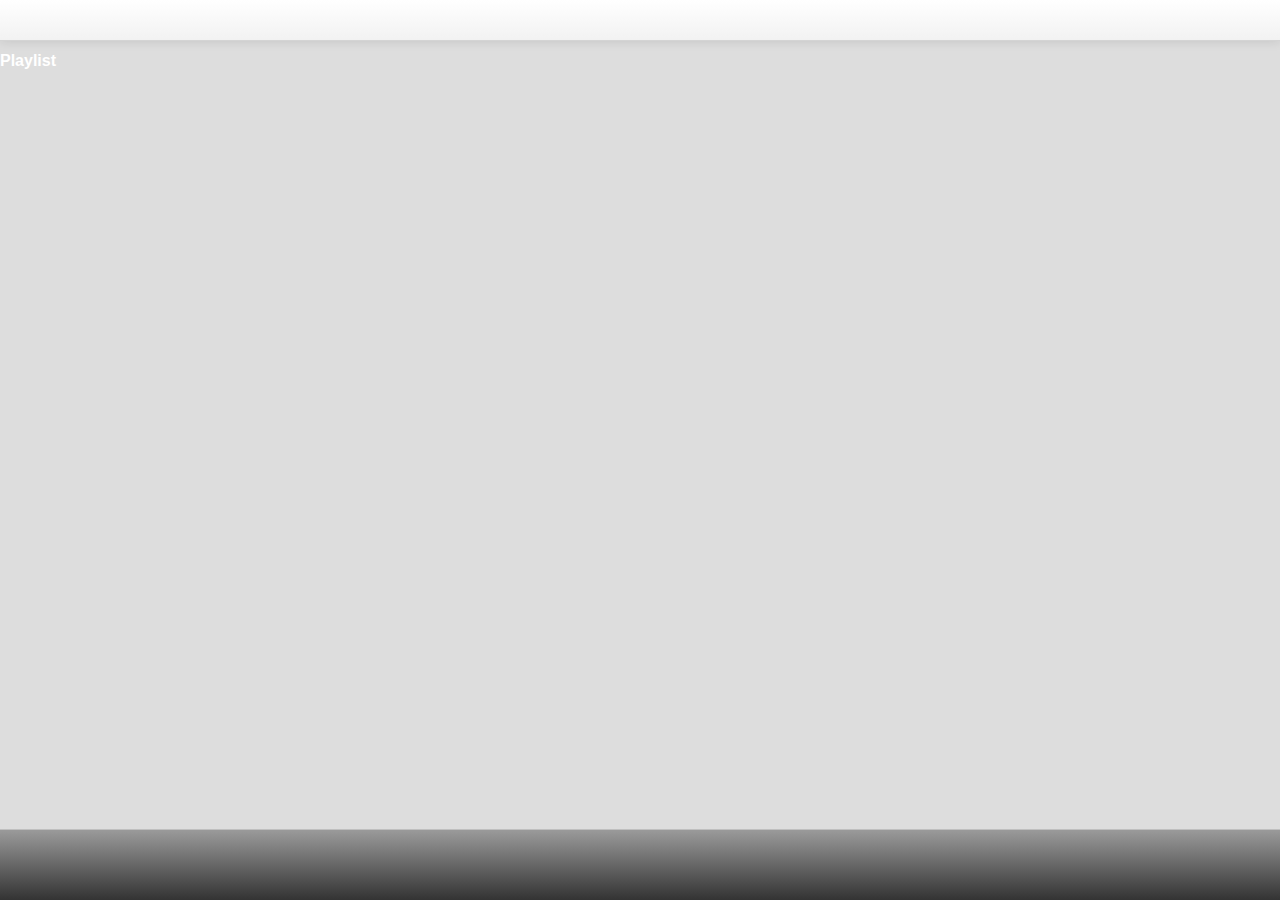
<file: index.html>
<!DOCTYPE html>
<!--[if lt IE 7]>      <html class="no-js lt-ie9 lt-ie8 lt-ie7"> <![endif]-->
<!--[if IE 7]>         <html class="no-js lt-ie9 lt-ie8"> <![endif]-->
<!--[if IE 8]>         <html class="no-js lt-ie9"> <![endif]-->
<!--[if gt IE 8]><!--> <html class="no-js"> <!--<![endif]-->
    <head>
        <meta charset="utf-8">
        <meta http-equiv="X-UA-Compatible" content="IE=edge,chrome=1">
        <title></title>
        <meta name="description" content="">
        <meta name="viewport" content="width=device-width">

        <link rel="stylesheet" href="css/normalize.css">
		<link rel="stylesheet" href="css/bootstrap.min.css">
		<link rel="stylesheet" href="css/bootstrap-responsive.min.css">
        <link rel="stylesheet" href="css/main.css">
    </head>
    <body>
        <!--[if lt IE 7]>
            <p class="chromeframe">You are using an <strong>outdated</strong> browser. Please <a href="http://browsehappy.com/">upgrade your browser</a> or <a href="http://www.google.com/chromeframe/?redirect=true">activate Google Chrome Frame</a> to improve your experience.</p>
        <![endif]-->
        
        <div class="navbar navbar-fixed-top">
	      <div class="navbar-inner">
	        <div class="container">
	          <div class="nav-collapse collapse">
	          </div>
	        </div>
	      </div>
	    </div>
	    
	    <div class="player">
	    	
	    </div>
		
		<div id="container" class="container content">	
			<div class="row-fluid">
				<div class="span3">
					<div class="playlist">
						<strong>Playlist</strong>	
					</div>
				</div>
				<div class="span9">
					
					<!-- Album grid -->
					<div class="album" data-bind="with: chosenAlbumData">
						<h1 data-bind="text: album.name"></h1>
						<button data-bind="click: $root.qw">Add Album To Playlist</button>
					    <ul data-bind="foreach: album.tracks.track">
					        <li>
					            <span data-bind="text: name"></span>
					        </li>     
					    </ul>
					</div>
					
					<!-- Artists grid -->
					<div class="artists" data-bind="with: chosenFolderData">
					    <ul data-bind="foreach: artists.artist">
					        <li data-bind="click: $root.goToArtist">
					            <span data-bind="text: name"></span>
					            <img data-bind="attr: { src: image[2]['#text'].splice( 37, 0, 's' ) }">
					        </li>     
					    </ul>
					</div>
					
					<!-- Chosen mail -->
					<div class="viewMail" data-bind="with: chosenArtistData">
							<div class="info">
					        	<h1 data-bind="text: artist.name"></h1>
					        </div>
						    <div class="albums" data-bind="with: $root.chosenArtistAlbums">
								<ul data-bind="foreach: topalbums.album">
									        <li data-bind="click: $root.goToAlbum">
									            <span data-bind="text: name"></span>
									            <img data-bind="attr: { src: image[2]['#text'] }">
									        </li>     
								</ul>
							 </div>
					        </div>
					    </div>
					</div>
					
				</div>
			</div>
		
			<!-- Library by albums grid -->
			<div>
			    <ul data-bind="foreach: chosenAlbumsInLibrary">
			        <li>
			        	<span data-bind="text: artist"></span>
			    		<ul data-bind="foreach: albums">
					        <li>
					    		<span data-bind="text: album"></span>
					        </li>     
					    </ul>    
			        </li>     
			    </ul>
			</div>
			
		</div>
		
		<script src="js/vendor/jquery.js"></script>
		<script src="js/vendor/knockout-2.2.1.js"></script>
		<script src="js/vendor/sammy.js"></script>
		<script src="http://vkontakte.ru/js/api/openapi.js" type="text/javascript"></script>
		<script type="text/javascript">
		  VK.init({
		    apiId: 3504957
		  });
		  VK.api('audio.get', {q: 'tratata'}, function(data) { 
		  	console.log(data);
		  }); 
		</script>
		
		<script src="js/lastfm.proxy.js"></script>
		<script src="js/vk.proxy.js"></script>
		<script src="js/db.js"></script>
		<script src="js/api.facade.js"></script>
		
		<script>
			String.prototype.splice = function( idx, rem, s ) {
			    return (this.slice(0,idx) + s + this.slice(idx + Math.abs(rem)));
			};
        </script>
        
        <script src="js/app.js"></script>
        
    </body>
</html>
</file>
<file: css/main.css>
/*
 * HTML5 Boilerplate
 *
 * What follows is the result of much research on cross-browser styling.
 * Credit left inline and big thanks to Nicolas Gallagher, Jonathan Neal,
 * Kroc Camen, and the H5BP dev community and team.
 */

/* ==========================================================================
   Base styles: opinionated defaults
   ========================================================================== */

html,
button,
input,
select,
textarea {
    color: #222;
}

body {
    font-size: 1em;
    line-height: 1.4;
}

/*
 * Remove text-shadow in selection highlight: h5bp.com/i
 * These selection declarations have to be separate.
 * Customize the background color to match your design.
 */

::-moz-selection {
    background: #b3d4fc;
    text-shadow: none;
}

::selection {
    background: #b3d4fc;
    text-shadow: none;
}

/*
 * A better looking default horizontal rule
 */

hr {
    display: block;
    height: 1px;
    border: 0;
    border-top: 1px solid #ccc;
    margin: 1em 0;
    padding: 0;
}

/*
 * Remove the gap between images and the bottom of their containers: h5bp.com/i/440
 */

img {
    vertical-align: middle;
}

/*
 * Remove default fieldset styles.
 */

fieldset {
    border: 0;
    margin: 0;
    padding: 0;
}

/*
 * Allow only vertical resizing of textareas.
 */

textarea {
    resize: vertical;
}

/* ==========================================================================
   Chrome Frame prompt
   ========================================================================== */

.chromeframe {
    margin: 0.2em 0;
    background: #ccc;
    color: #000;
    padding: 0.2em 0;
}

/* ==========================================================================
   Author's custom styles
   ========================================================================== */

















/* ==========================================================================
   Helper classes
   ========================================================================== */

/*
 * Image replacement
 */

.ir {
    background-color: transparent;
    border: 0;
    overflow: hidden;
    /* IE 6/7 fallback */
    *text-indent: -9999px;
}

.ir:before {
    content: "";
    display: block;
    width: 0;
    height: 150%;
}

/*
 * Hide from both screenreaders and browsers: h5bp.com/u
 */

.hidden {
    display: none !important;
    visibility: hidden;
}

/*
 * Hide only visually, but have it available for screenreaders: h5bp.com/v
 */

.visuallyhidden {
    border: 0;
    clip: rect(0 0 0 0);
    height: 1px;
    margin: -1px;
    overflow: hidden;
    padding: 0;
    position: absolute;
    width: 1px;
}

/*
 * Extends the .visuallyhidden class to allow the element to be focusable
 * when navigated to via the keyboard: h5bp.com/p
 */

.visuallyhidden.focusable:active,
.visuallyhidden.focusable:focus {
    clip: auto;
    height: auto;
    margin: 0;
    overflow: visible;
    position: static;
    width: auto;
}

/*
 * Hide visually and from screenreaders, but maintain layout
 */

.invisible {
    visibility: hidden;
}

/*
 * Clearfix: contain floats
 *
 * For modern browsers
 * 1. The space content is one way to avoid an Opera bug when the
 *    `contenteditable` attribute is included anywhere else in the document.
 *    Otherwise it causes space to appear at the top and bottom of elements
 *    that receive the `clearfix` class.
 * 2. The use of `table` rather than `block` is only necessary if using
 *    `:before` to contain the top-margins of child elements.
 */

.clearfix:before,
.clearfix:after {
    content: " "; /* 1 */
    display: table; /* 2 */
}

.clearfix:after {
    clear: both;
}

/*
 * For IE 6/7 only
 * Include this rule to trigger hasLayout and contain floats.
 */

.clearfix {
    *zoom: 1;
}

/* ==========================================================================
   EXAMPLE Media Queries for Responsive Design.
   Theses examples override the primary ('mobile first') styles.
   Modify as content requires.
   ========================================================================== */

@media only screen and (min-width: 35em) {
    /* Style adjustments for viewports that meet the condition */
}

@media print,
       (-o-min-device-pixel-ratio: 5/4),
       (-webkit-min-device-pixel-ratio: 1.25),
       (min-resolution: 120dpi) {
    /* Style adjustments for high resolution devices */
}

/* ==========================================================================
   Print styles.
   Inlined to avoid required HTTP connection: h5bp.com/r
   ========================================================================== */

@media print {
    * {
        background: transparent !important;
        color: #000 !important; /* Black prints faster: h5bp.com/s */
        box-shadow: none !important;
        text-shadow: none !important;
    }

    a,
    a:visited {
        text-decoration: underline;
    }

    a[href]:after {
        content: " (" attr(href) ")";
    }

    abbr[title]:after {
        content: " (" attr(title) ")";
    }

    /*
     * Don't show links for images, or javascript/internal links
     */

    .ir a:after,
    a[href^="javascript:"]:after,
    a[href^="#"]:after {
        content: "";
    }

    pre,
    blockquote {
        border: 1px solid #999;
        page-break-inside: avoid;
    }

    thead {
        display: table-header-group; /* h5bp.com/t */
    }

    tr,
    img {
        page-break-inside: avoid;
    }

    img {
        max-width: 100% !important;
    }

    @page {
        margin: 0.5cm;
    }

    p,
    h2,
    h3 {
        orphans: 3;
        widows: 3;
    }

    h2,
    h3 {
        page-break-after: avoid;
    }
}

body{
	background: #ddd;
	color: #fff;
}
.artists{
	
}
.artists ul, .albums ul{
	list-style: none;
}
.artists ul li, .albums ul li{
	float: left;
	padding: 2px;
	margin: 2px;
	background: #fff;
	position: relative;
	height: 126px;
	width: 126px;
}
.artists ul li:hover span, .albums ul li:hover span{
	display: block;
	position: absolute;
	bottom: 2px;
	left: 2px;
}
.artists ul li span, .albums ul li span{
	display: none;
	color: #000;
	padding: 4px 0 4px 5px;
	opacity: 0.7;
	background: #fff;
	width: 121px;
}

.container{
	width: 1100px;
}

.panel{
	height: 100%;
	background: url(../img/bg.jpg);
	width: 80px;
	position: fixed;
	top: 0px;
	left: 0px;
}
.panel ul{
	list-style: none;
	padding: 0px;
	margin: 10px 0 0 10px;
}



.container.content{
	margin-top: 50px;
	margin-bottom: 80px;
	width: 100%;
}
.info{
	margin: 0 0 0 27px;
}
h1{
	font-size: 18px;
}

.player {
    position: fixed;
    width: 100%;
    height: 69px;
    bottom: 0;
    z-index: 10;
    border-top: 1px solid #999;
    box-shadow: 0px 0px 1px #333;
    
    color: #CCC;
    text-shadow: 0px 1px 1px #000;
    
    overflow: hidden;
    background:-webkit-linear-gradient(bottom, #333 0%, #999 100%);
    background:-moz-linear-gradient(bottom, #333 0%, #999 100%);
    background:-ms-linear-gradient(bottom, #333 0%, #999 100%);
    background:-o-linear-gradient(bottom, #333 0%, #999 100%);
    background:linear-gradient(bottom, #333 0%, #999 100%);
    
    -webkit-transition: bottom 200ms ease-in-out;
    -moz-transition: bottom 200ms ease-in-out;
    -ms-transition: bottom 200ms ease-in-out;
    -o-transition: bottom 200ms ease-in-out;
    transition: bottom 200ms ease-in-out;
}

.album{
	
}
.album ul{
	list-style: none;
}
.album ul li{
	color: #333;
	line-height: 32px;
	padding: 0 0 0 10px;
	border-bottom: 1px solid #eee;
}
.album ul li:hover{
	background: #EBF4FF;
}
</file>
